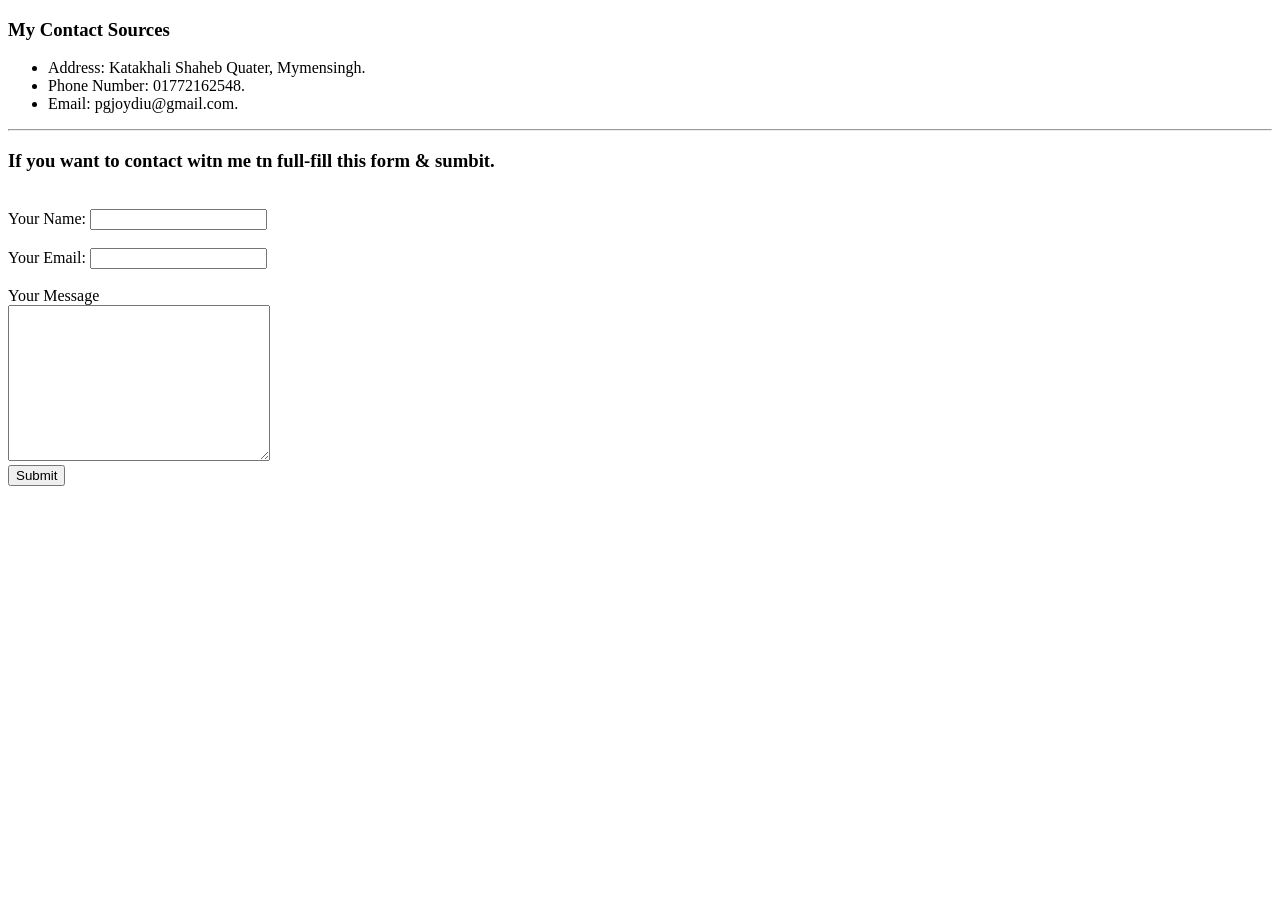
<file: contact-me.html>
<!DOCTYPE html>
<html>

  <head>
    <meta charset="utf-8">
    <title>My Contact Information</title>
  </head>

  <body>
   <h3>My Contact Sources</h3>
   <ul>
     <li>
       Address: Katakhali Shaheb Quater, Mymensingh.
     </li>
     <li>
       Phone Number: 01772162548.
     </li>
     <li>
       Email: pgjoydiu@gmail.com.
     </li>
   </ul>
   <hr />
   <h3>If you want to contact witn me tn full-fill this form & sumbit.</h3>
   <br />
<form class="" action="mailto:pgjoydiu@gmail.com" method="post" enctype="text/plain">
  <label>Your Name:</label>
  <input type="text" name="yourName:" value=""><br />  
  <br />
  <label>Your Email:</label>
  <input type="email" name="yourEmail:" value=""><br />
  <br />
  <label>Your Message</label><br />
  <textarea name="yourMessage" rows="10" cols="30"></textarea><br />
  <input type="submit" name="">
</form>

  </body>

</html>
</file>
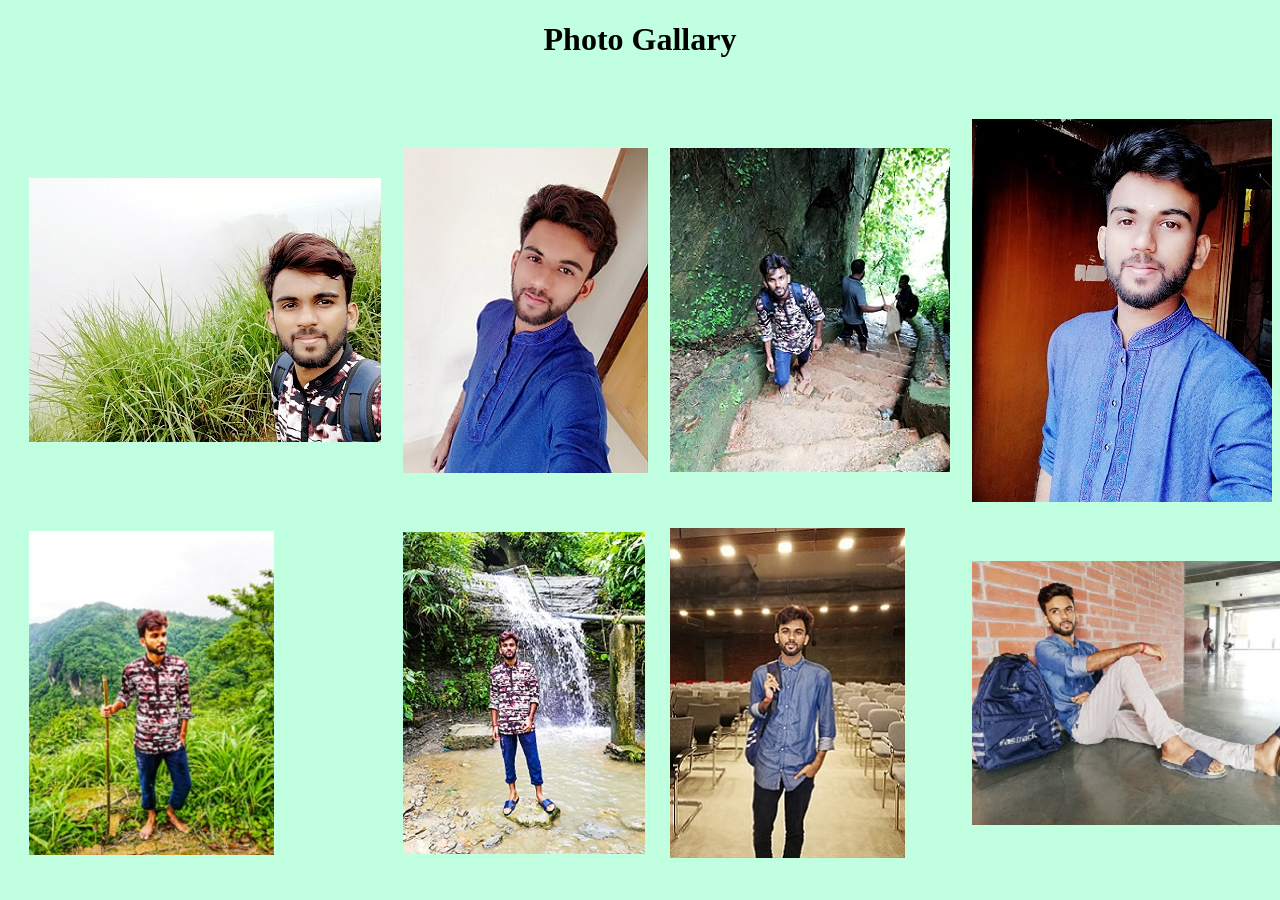
<file: photo-gallary.html>
<!DOCTYPE html>
<html>
<head>
  <meta charset="utf-8">
  <title>Photo Gallary</title>
  </head>
  <body bgcolor="coffe">
    <center>
      <h1>Photo Gallary</h1>
    </center>
    <br />
    <table cellspacing="20">
      <tr>
        <td>
        <a href="images/joy 1.jpeg"><img src="s images/sjoy 1.jpeg"></a>
        </td>
        <td>
          <a href="images/joy 2.jpg"><img src="s images/sjoy 2.jpg"></a>
        </td>
        <td>
        <a href="images/joy 3.jpeg"><img src="s images/sjoy 3.jpeg"></a>
        </td>
        <td>
          <a href="images/joy 7.jpeg"><img src="s images/sjoy 7.jpeg"></a>
        </td>
      </tr>
      <tr>
        <td>
          <a href="images/joy 4.jpeg"><img src="s images/sjoy 4.jpeg"></a>
        </td>
        <td>
          <a href="images/joy 5.jpeg"><img src="s images/sjoy 5.jpeg"></a>
        </td>
        <td>
          <a href="images/joy 6.jpg"><img src="s images/sjoy 6.jpg"></a>
        </td>
        <td>
          <a href="images/joy 8.jpeg"><img src="s images/sjoy 8.jpeg"></a>
        </td>
      </tr>
    </table>

    </body>
</html>
</file>
